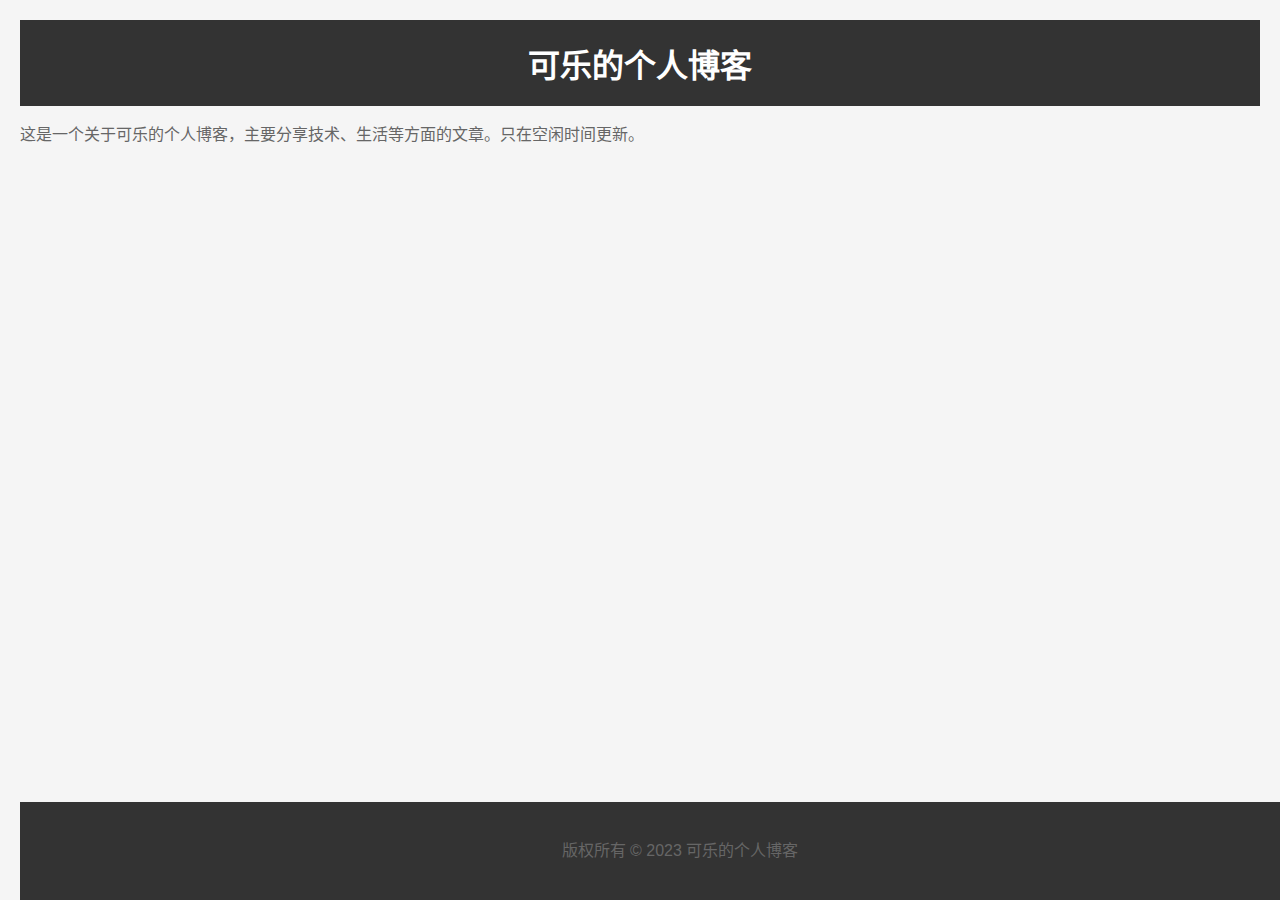
<file: categories/categories.html>
<!DOCTYPE html>  
<html lang="zh-CN">  
<head>  
<meta charset="UTF-8">  
<meta name="viewport" content="width=device-width, initial-scale=1.0">  
<title>可乐的个人博客</title>  
<style>  
    body {  
        font-family: 'Microsoft YaHei', Arial, sans-serif;  
        margin: 0;  
        padding: 20px;  
        background-color: #f5f5f5;  
    }  
    header {  
        text-align: center;  
        padding: 20px;  
        background-color: #333;  
        color: #fff;  
    }  
    header h1 {  
        margin: 0;  
    }  
    p {  
        font-size: 16px;  
        line-height: 1.6;  
        color: #666;  
    }  
    footer {  
        text-align: center;  
        padding: 20px;  
        background-color: #333;  
        color: #fff;  
        position: fixed;  
        bottom: 0;  
        width: 100%;  
    }  
</style>  
</head>  
<body>  
  
<header>  
    <h1>可乐的个人博客</h1>  
</header>  
  
<main>  
    <p>这是一个关于可乐的个人博客，主要分享技术、生活等方面的文章。只在空闲时间更新。</p>  
    <!-- 这里可以添加更多 HTML 内容，比如导航、文章列表等 -->  
</main>  
  
<footer>  
    <p>版权所有 &copy; 2023 可乐的个人博客</p>  
</footer>  
  
</body>  
</html>
</file>
